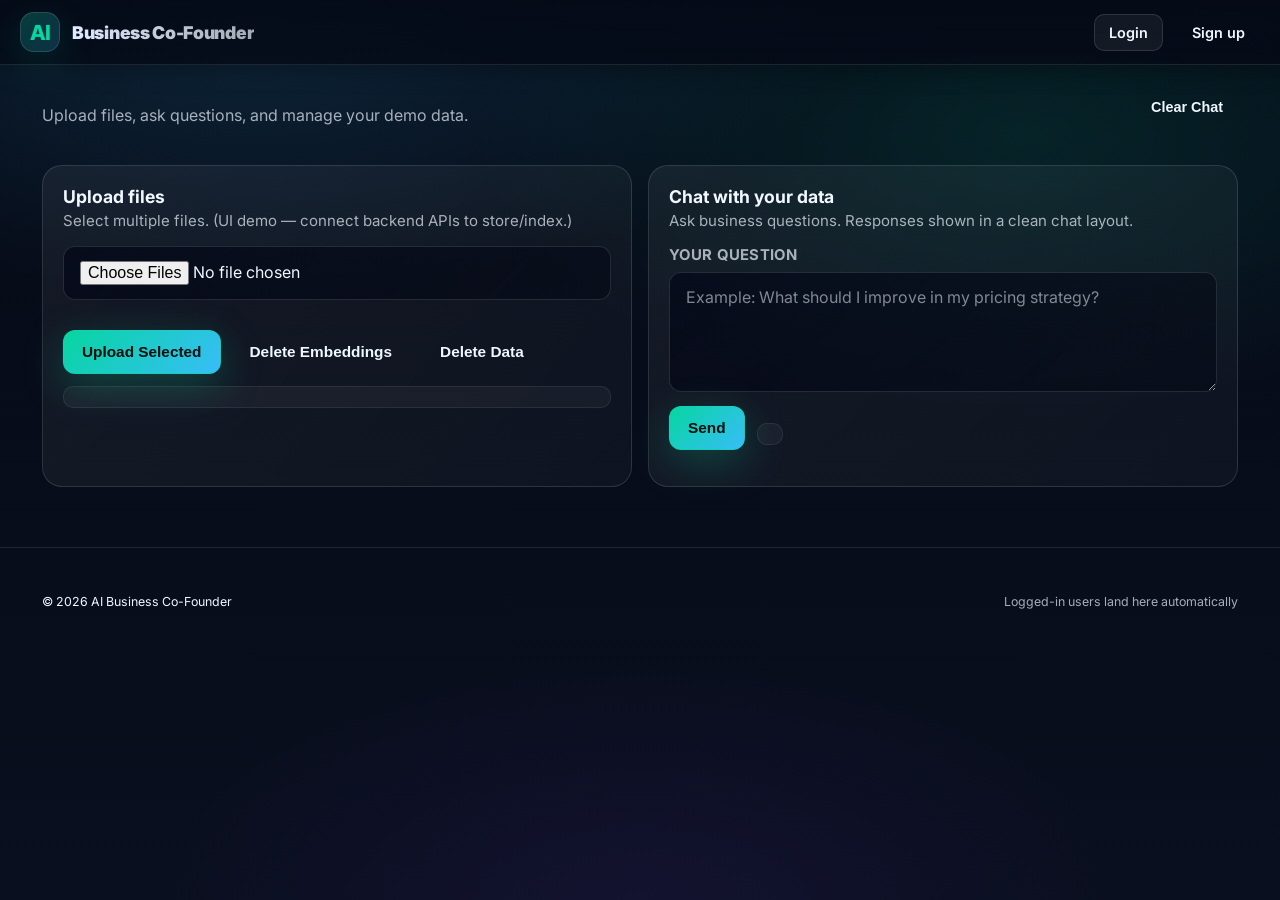
<file: frontend/demo.html>
<!doctype html>
<html lang="en">
<head>
  <meta charset="utf-8" />
  <meta name="viewport" content="width=device-width,initial-scale=1" />
  <title>Demo · AI Business Co-Founder</title>
  <link rel="preconnect" href="https://fonts.googleapis.com">
  <link rel="preconnect" href="https://fonts.gstatic.com" crossorigin>
  <link href="https://fonts.googleapis.com/css2?family=Inter:wght@300;400;600;700&display=swap" rel="stylesheet">
  <link rel="stylesheet" href="style.css">
</head>
<body>
  <a class="skip-link" href="#main">Skip to content</a>

  <header class="site-header">
    <div class="container header-row">
      <a class="brand" href="index.html">
        <span class="brand-mark">AI</span>
        <span class="brand-text">Business Co-Founder</span>
      </a>

      <div id="userArea" class="user-area"></div>
    </div>
  </header>

  <main id="main" class="container page">
    <div class="page-head">
      <div>
        <p class="muted">Upload files, ask questions, and manage your demo data.</p>
      </div>
      <div class="page-actions">
        <button id="clearChat" class="btn ghost small">Clear Chat</button>
      </div>
    </div>

    <div class="dash-grid">
      <section class="panel">
        <div class="panel-head">
          <h3>Upload files</h3>
          <p class="muted">Select multiple files. (UI demo — connect backend APIs to store/index.)</p>
        </div>

        <input id="fileInput" type="file" multiple aria-label="Upload files" class="file-input">

        <div id="fileList" class="file-list"></div>

        <div class="panel-actions">
          <button id="uploadAll" class="btn primary">Upload Selected</button>
          <button id="deleteEmbeddings" class="btn ghost">Delete Embeddings</button>
          <button id="deleteData" class="btn ghost">Delete Data</button>
        </div>

        <div id="uploadStatus" class="status-line"></div>
      </section>

      <section class="panel">
        <div class="panel-head">
          <h3>Chat with your data</h3>
          <p class="muted">Ask business questions. Responses shown in a clean chat layout.</p>
        </div>

        <form id="chatForm" class="chat-form">
          <label class="field">
            <span>Your question</span>
            <textarea id="chatQuestion" placeholder="Example: What should I improve in my pricing strategy?" required></textarea>
          </label>

          <div class="chat-actions">
            <button class="btn primary" id="sendChat" type="submit">Send</button>
            <div id="chatStatus" class="status-line"></div>
          </div>
        </form>

        <div id="chatLog" class="chat-log" aria-live="polite"></div>
      </section>
    </div>
  </main>

  <footer class="site-footer">
    <div class="container footer-row">
      <small>© <span id="year"></span> AI Business Co-Founder</small>
      <small class="muted">Logged-in users land here automatically</small>
    </div>
  </footer>

  <script src="https://js.puter.com/v2/"></script>
  <script src="auth.js"></script>
  <script src="app.js"></script>
  <script src="demo.js"></script>
</body>
</html>
</file>
<file: frontend/style.css>
:root{
  --bg: #0a0f1f;
  --bg2:#050a16;
  --bg3:#0f1729;
  --surface: rgba(255,255,255,0.07);
  --surface2: rgba(255,255,255,0.05);
  --surface3: rgba(255,255,255,0.03);
  --border: rgba(255,255,255,0.12);
  --border2: rgba(255,255,255,0.06);
  --text: #f0f7ff;
  --text2: #e0ebff;
  --muted: rgba(240,247,255,0.68);
  --muted2: rgba(240,247,255,0.52);

  --accent: #06d6a0;
  --accent2: #38bdf8;
  --accent3: #7c3aed;
  --danger: #ff6b6b;
  --success: #10b981;

  --radius: 16px;
  --radius-sm: 12px;
  --radius-lg: 20px;
  --shadow: 0 20px 60px rgba(0,0,0,0.40);
  --shadow-sm: 0 8px 24px rgba(0,0,0,0.20);
  --max: 1240px;

  --focus: 0 0 0 3px rgba(6,214,160,0.20);
  --transition: all 0.3s cubic-bezier(0.4, 0, 0.2, 1);
}

*{box-sizing:border-box}
html,body{height:100%}
body{
  margin:0;
  font-family: 'Segoe UI', 'Inter', -apple-system, BlinkMacSystemFont, system-ui, 'Helvetica Neue', sans-serif;
  color: var(--text);
  background:
    radial-gradient(1200px 600px at 20% 0%, rgba(56,189,248,0.16), transparent 50%),
    radial-gradient(1000px 500px at 80% 15%, rgba(6,214,160,0.12), transparent 55%),
    radial-gradient(800px 400px at 50% 100%, rgba(124,58,237,0.08), transparent 60%),
    linear-gradient(180deg, var(--bg2) 0%, var(--bg) 100%);
  background-attachment: fixed;
  -webkit-font-smoothing: antialiased;
  -moz-osx-font-smoothing: grayscale;
}

a{color:inherit}
img{max-width:100%;display:block}

.container{max-width:var(--max);margin:0 auto;padding:22px}

.skip-link{
  position:absolute;left:-9999px;top:auto;width:1px;height:1px;overflow:hidden;
}
.skip-link:focus{left:14px;top:14px;width:auto;height:auto;background:#0c162b;padding:10px 12px;border-radius:10px;z-index:9999}

.site-header{
  position:sticky;top:0;z-index:100;
  background: linear-gradient(180deg, rgba(5,10,22,0.92), rgba(5,10,22,0.85));
  backdrop-filter: blur(20px) saturate(130%);
  border-bottom: 1px solid rgba(255,255,255,0.10);
  box-shadow: 0 4px 24px rgba(0,0,0,0.30);
  transition: var(--transition);
}
.site-header:hover{
  border-bottom-color: rgba(255,255,255,0.14);
}

.header-row{
  display:flex;align-items:center;justify-content:space-between;gap:24px;
  padding: 12px 0;
}

.brand{
  display:flex;align-items:center;gap:12px;
  text-decoration:none;font-weight:900;
  letter-spacing:-0.5px;
  transition: var(--transition);
  flex-shrink:0;
}
.brand:hover{
  opacity:0.85;
}
.brand-mark{
  display:inline-flex;align-items:center;justify-content:center;
  width:40px;height:40px;border-radius:14px;
  background: linear-gradient(135deg, rgba(6,214,160,0.25), rgba(56,189,248,0.20));
  border:1px solid rgba(255,255,255,0.12);
  color: var(--accent);
  box-shadow: 0 12px 36px rgba(6,214,160,0.15);
  font-size:1.3rem;
  font-weight:800;
}
.brand-text{
  letter-spacing:-0.3px;
  font-size:1.1rem;
  background: linear-gradient(90deg, var(--text2), var(--muted));
  -webkit-background-clip: text;
  -webkit-text-fill-color: transparent;
  background-clip: text;
}

.site-nav{
  flex:1;
  margin-left:40px;
}
.site-nav ul{
  list-style:none;margin:0;padding:0;
  display:flex;align-items:center;gap:2px;
}
.nav-link{
  display:inline-flex;align-items:center;
  text-decoration:none;color:var(--muted);
  padding:10px 16px;border-radius:10px;
  border:1px solid transparent;
  font-weight:500;
  font-size:0.95rem;
  position:relative;
  transition: var(--transition);
}
.nav-link::after{
  content:'';
  position:absolute;
  bottom:0;
  left:50%;
  width:0;
  height:2px;
  background: var(--accent);
  border-radius:2px;
  transform:translateX(-50%);
  transition: width 0.3s ease;
}
.nav-link:hover{
  color: var(--text);
  background: rgba(255,255,255,0.06);
}
.nav-link:hover::after{
  width:20px;
}
.nav-link.active{
  color: var(--accent);
  background: rgba(6,214,160,0.10);
}
.nav-link.active::after{
  width:100%;
  bottom:8px;
}

.nav-toggle{
  display:none;
  background: transparent;
  border:1px solid rgba(255,255,255,0.12);
  color: var(--text);
  padding:10px 12px;
  border-radius:10px;
  cursor:pointer;
  transition: var(--transition);
  font-size:1.2rem;
}
.nav-toggle:hover{
  background: rgba(255,255,255,0.08);
  border-color: rgba(255,255,255,0.18);
}

.user-area{
  display:flex;align-items:center;gap:14px;
  flex-shrink:0;
}

.user-chip{
  display:flex;align-items:center;gap:12px;
  padding:8px 12px;border-radius:12px;
  background: rgba(255,255,255,0.06);
  border:1px solid rgba(255,255,255,0.12);
  transition: var(--transition);
  cursor:pointer;
}
.user-chip:hover{
  background: rgba(255,255,255,0.10);
  border-color: rgba(255,255,255,0.18);
}
.user-chip img{
  width:36px;height:36px;border-radius:10px;
  border:1px solid rgba(255,255,255,0.15);
  object-fit:cover;
}
.user-chip .name{
  font-weight:700;
  font-size:0.95rem;
  line-height:1.2;
}
.user-chip .email{
  font-size:0.82rem;
  color:var(--muted2);
  margin-top:1px;
}

.btn{
  display:inline-flex;align-items:center;justify-content:center;
  gap:8px;
  padding:12px 18px;
  border-radius:12px;
  font-weight:600;
  border:1px solid rgba(255,255,255,0.12);
  cursor:pointer;
  background: rgba(255,255,255,0.06);
  color: var(--text);
  text-decoration:none;
  transition: var(--transition);
  font-size:0.96rem;
  position:relative;
  overflow:hidden;
}
.btn::before{
  content:'';
  position:absolute;
  top:0;
  left:-100%;
  width:100%;
  height:100%;
  background: rgba(255,255,255,0.08);
  border-radius:inherit;
  transition: left 0.3s ease;
  z-index:-1;
}
.btn:hover{
  background: rgba(255,255,255,0.09);
  border-color: rgba(255,255,255,0.18);
  transform: translateY(-2px);
  box-shadow: 0 8px 24px rgba(0,0,0,0.30);
}
.btn:hover::before{
  left:0;
}
.btn:active{
  transform: translateY(0);
}
.btn:focus{
  outline:none; 
  box-shadow: var(--focus), 0 8px 24px rgba(0,0,0,0.30);
}
.btn.small{
  padding:9px 14px;
  border-radius:10px;
  font-size:0.90rem;
}

.btn.primary{
  border:1px solid rgba(6,214,160,0.40);
  color:#040f0b;
  background: linear-gradient(135deg, var(--accent) 0%, var(--accent2) 100%);
  box-shadow: 0 12px 40px rgba(6,214,160,0.25);
  font-weight:700;
}
.btn.primary:hover{
  filter: brightness(1.08);
  box-shadow: 0 16px 50px rgba(6,214,160,0.35);
  border-color: rgba(6,214,160,0.60);
}

.btn.secondary{
  background: rgba(255,255,255,0.08);
  border-color: rgba(255,255,255,0.14);
}
.btn.secondary:hover{
  background: rgba(255,255,255,0.12);
  border-color: rgba(255,255,255,0.22);
}

.btn.ghost{
  background: transparent;
  border-color: transparent;
}
.btn.ghost:hover{
  background: rgba(255,255,255,0.08);
  border-color: rgba(255,255,255,0.12);
}

.badge{
  display:inline-flex;align-items:center;justify-content:center;
  padding:8px 14px;border-radius:50px;
  border:1px solid rgba(6,214,160,0.30);
  background: linear-gradient(135deg, rgba(6,214,160,0.12), rgba(56,189,248,0.08));
  color: var(--accent);
  font-weight:600;
  margin-bottom:16px;
  font-size:0.88rem;
  text-transform:uppercase;
  letter-spacing:0.5px;
  transition: var(--transition);
}
.badge:hover{
  background: linear-gradient(135deg, rgba(6,214,160,0.15), rgba(56,189,248,0.12));
  border-color: rgba(6,214,160,0.45);
}

.hero{
  padding:42px 0 12px;
}
.hero-grid{
  display:grid;
  grid-template-columns: 1.3fr 0.9fr;
  gap:28px;
  align-items:stretch;
}
.hero-title{
  margin:0 0 12px;
  font-size: clamp(2.0rem, 3.5vw, 3.2rem);
  letter-spacing: -0.8px;
  font-weight:900;
  line-height:1.1;
  background: linear-gradient(135deg, var(--text2), var(--muted));
  -webkit-background-clip: text;
  -webkit-text-fill-color: transparent;
  background-clip: text;
}
.hero-lead{
  margin:0 0 22px;
  color: var(--muted);
  line-height:1.68;
  font-size:1.05rem;
  font-weight:500;
}
.hero-actions{
  display:flex;
  gap:14px;
  flex-wrap:wrap;
  margin-bottom:24px;
}

.hero-metrics{
  display:grid;
  grid-template-columns: repeat(3, minmax(0, 1fr));
  gap:14px;
  margin-top:8px;
}
.metric{
  padding:16px 14px;
  border-radius:14px;
  background: rgba(255,255,255,0.05);
  border:1px solid rgba(255,255,255,0.10);
  transition: var(--transition);
}
.metric:hover{
  background: rgba(255,255,255,0.08);
  border-color: rgba(255,255,255,0.14);
  transform: translateY(-2px);
}
.metric-num{
  font-weight:900;
  font-size:1.4rem;
  background: linear-gradient(90deg, var(--accent), var(--accent2));
  -webkit-background-clip: text;
  -webkit-text-fill-color: transparent;
  background-clip: text;
}
.metric-label{
  color:var(--muted2);
  font-size:0.88rem;
  margin-top:6px;
  font-weight:600;
}

.hero-card{
  border-radius: var(--radius-lg);
  background: linear-gradient(135deg, rgba(255,255,255,0.08), rgba(255,255,255,0.04));
  border:1px solid rgba(255,255,255,0.12);
  box-shadow: var(--shadow);
  padding:22px;
  backdrop-filter: blur(10px);
  transition: var(--transition);
}
.hero-card:hover{
  background: linear-gradient(135deg, rgba(255,255,255,0.11), rgba(255,255,255,0.06));
  border-color: rgba(255,255,255,0.16);
  transform: translateY(-4px);
  box-shadow: 0 24px 80px rgba(0,0,0,0.45);
}
.card-title{
  margin:0 0 14px;
  font-weight:700;
  font-size:1.2rem;
}
.checklist{
  margin:0;
  padding-left:0;
  color:var(--muted);
  line-height:1.8;
  list-style:none;
}
.checklist li{
  position:relative;
  padding-left:24px;
  margin-bottom:8px;
}
.checklist li::before{
  content:'✓';
  position:absolute;
  left:0;
  color:var(--accent);
  font-weight:700;
  font-size:1.1rem;
}
.hero-card-cta{
  display:flex;
  gap:12px;
  margin-top:20px;
  flex-wrap:wrap;
  border-top:1px solid rgba(255,255,255,0.08);
  padding-top:18px;
}

.section{
  padding:36px 0;
}
.section.alt{
  background: linear-gradient(135deg, rgba(255,255,255,0.04) 0%, transparent 100%);
}
.section-head h2{
  margin:0 0 8px;
  font-size:2rem;
  font-weight:800;
  background: linear-gradient(90deg, var(--text2), var(--muted));
  -webkit-background-clip: text;
  -webkit-text-fill-color: transparent;
  background-clip: text;
}
.section-head p{
  margin:0;
  color:var(--muted);
  font-size:1.05rem;
}

.muted{color: var(--muted)}
.small{font-size:0.92rem}

.card-grid{
  margin-top:20px;
  display:grid;
  grid-template-columns: repeat(auto-fit, minmax(300px, 1fr));
  gap:16px;
}
.info-card{
  padding:20px;
  border-radius: var(--radius-lg);
  background: linear-gradient(135deg, rgba(255,255,255,0.06), rgba(255,255,255,0.03));
  border: 1px solid rgba(255,255,255,0.12);
  transition: var(--transition);
  cursor:pointer;
}
.info-card:hover{
  background: linear-gradient(135deg, rgba(255,255,255,0.09), rgba(255,255,255,0.06));
  border-color: rgba(255,255,255,0.16);
  transform: translateY(-4px);
  box-shadow: var(--shadow-sm);
}
.info-card h3{
  margin:12px 0 8px;
  font-weight:700;
  font-size:1.1rem;
}
.info-card p{
  margin:0;
  color:var(--muted);
  line-height:1.6;
  font-size:0.96rem;
}
.icon-pill{
  width:48px;
  height:48px;
  border-radius:14px;
  display:flex;
  align-items:center;
  justify-content:center;
  background: linear-gradient(135deg, rgba(6,214,160,0.15), rgba(56,189,248,0.10));
  border:1px solid rgba(6,214,160,0.25);
  font-size:1.5rem;
}

.workflow{
  margin-top:20px;
  display:grid;
  grid-template-columns: repeat(auto-fit, minmax(240px, 1fr));
  gap:16px;
}
.step-card{
  padding:18px;
  border-radius: var(--radius-lg);
  background: linear-gradient(135deg, rgba(255,255,255,0.06), rgba(255,255,255,0.03));
  border:1px solid rgba(255,255,255,0.12);
  transition: var(--transition);
}
.step-card:hover{
  background: linear-gradient(135deg, rgba(255,255,255,0.09), rgba(255,255,255,0.06));
  border-color: rgba(255,255,255,0.16);
  transform: translateY(-2px);
}
.step-top{display:flex;align-items:center;gap:12px}
.step-num{
  font-weight:900;
  color: var(--accent);
  background: linear-gradient(135deg, rgba(6,214,160,0.15), rgba(56,189,248,0.10));
  border:1px solid rgba(6,214,160,0.30);
  padding:8px 12px;
  border-radius:10px;
  font-size:1.1rem;
}
.step-card h3{margin:0;font-size:1rem;font-weight:700}
.step-card p{
  margin:10px 0 0;
  color:var(--muted);
  line-height:1.6;
  font-size:0.94rem;
}

.cta-strip{
  margin-top:20px;
  padding:20px;
  border-radius: var(--radius-lg);
  background: linear-gradient(135deg, rgba(6,214,160,0.12), rgba(56,189,248,0.08));
  border: 1px solid rgba(255,255,255,0.12);
  display:flex;
  align-items:center;
  justify-content:space-between;
  gap:18px;
  transition: var(--transition);
}
.cta-strip:hover{
  background: linear-gradient(135deg, rgba(6,214,160,0.16), rgba(56,189,248,0.12));
  border-color: rgba(255,255,255,0.16);
}

.contact-grid{
  margin-top:20px;
  display:grid;
  grid-template-columns: repeat(auto-fit, minmax(280px, 1fr));
  gap:16px;
}
.contact-card{
  padding:20px;
  border-radius: var(--radius-lg);
  background: linear-gradient(135deg, rgba(255,255,255,0.06), rgba(255,255,255,0.03));
  border:1px solid rgba(255,255,255,0.12);
  transition: var(--transition);
}
.contact-card:hover{
  background: linear-gradient(135deg, rgba(255,255,255,0.09), rgba(255,255,255,0.06));
  border-color: rgba(255,255,255,0.16);
}
.contact-row{
  display:flex;
  align-items:center;
  justify-content:space-between;
  padding:12px 0;
  border-bottom:1px solid rgba(255,255,255,0.08);
}
.contact-row:last-child{border-bottom:0}
.contact-label{
  color:var(--muted2);
  font-weight:700;
  font-size:0.92rem;
}
.contact-value{
  color:var(--text);
  text-decoration:none;
  font-weight:600;
  transition: var(--transition);
}
.contact-value:hover{
  color: var(--accent);
}

.social-row{
  display:flex;
  gap:12px;
  flex-wrap:wrap;
  margin-top:16px;
}
.social-btn{
  display:inline-flex;
  align-items:center;
  justify-content:center;
  gap:8px;
  padding:11px 14px;
  border-radius:11px;
  background: rgba(255,255,255,0.07);
  border:1px solid rgba(255,255,255,0.12);
  text-decoration:none;
  color:var(--text);
  font-weight:600;
  font-size:0.94rem;
  transition: var(--transition);
}
.social-btn:hover{
  background: rgba(255,255,255,0.10);
  border-color: rgba(255,255,255,0.18);
  transform: translateY(-2px);
}
.social-ico{
  display:inline-flex;
  font-size:1.1rem;
}

.field{
  display:flex;
  flex-direction:column;
  gap:8px;
  margin:14px 0;
}
.field span{
  color: var(--muted);
  font-weight:700;
  font-size:0.93rem;
  text-transform:uppercase;
  letter-spacing:0.3px;
}
input, textarea{
  width:100%;
  border-radius:12px;
  padding:14px 16px;
  border:1px solid rgba(255,255,255,0.12);
  background: linear-gradient(135deg, rgba(2,6,23,0.70), rgba(5,10,22,0.60));
  color: var(--text);
  outline: none;
  font-family:inherit;
  font-size:1rem;
  transition: var(--transition);
}
input::placeholder, textarea::placeholder{
  color:var(--muted2);
}
textarea{
  min-height:120px;
  resize:vertical;
}
input:focus, textarea:focus{
  box-shadow: var(--focus), 0 4px 20px rgba(0,0,0,0.30);
  border-color: rgba(6,214,160,0.40);
  background: linear-gradient(135deg, rgba(2,6,23,0.85), rgba(5,10,22,0.75));
}

.site-footer{
  border-top:1px solid rgba(255,255,255,0.10);
  padding:24px 0;
  margin-top:28px;
}
.footer-row{
  display:flex;
  align-items:center;
  justify-content:space-between;
  gap:16px;
  font-size:0.93rem;
}
.footer-row a{
  color:var(--muted);
  text-decoration:none;
  transition: var(--transition);
}
.footer-row a:hover{
  color:var(--accent);
}

.page{
  padding-top:24px;
  padding-bottom:32px;
}
.page-head{
  display:flex;
  align-items:flex-start;
  justify-content:space-between;
  gap:16px;
  margin-bottom:24px;
}
.page-head h1{
  margin:0;
  font-size:2rem;
  font-weight:800;
}
.page-actions{
  display:flex;
  gap:12px;
  flex-wrap:wrap;
}

.dash-grid{
  display:grid;
  grid-template-columns: 1fr 1fr;
  gap:16px;
}

.panel{
  padding:20px;
  border-radius: var(--radius-lg);
  background: linear-gradient(135deg, rgba(255,255,255,0.06), rgba(255,255,255,0.03));
  border:1px solid rgba(255,255,255,0.12);
  transition: var(--transition);
}
.panel:hover{
  background: linear-gradient(135deg, rgba(255,255,255,0.08), rgba(255,255,255,0.05));
  border-color: rgba(255,255,255,0.16);
}
.panel-head h3{
  margin:0 0 4px;
  font-size:1.1rem;
  font-weight:700;
}
.panel-head p{
  margin:0;
  color:var(--muted);
  font-size:0.94rem;
}

.file-input{
  margin-top:16px;
}
.file-list{
  margin-top:14px;
  display:flex;
  flex-direction:column;
  gap:10px;
}
.file-item{
  display:flex;
  align-items:center;
  justify-content:space-between;
  gap:12px;
  padding:12px 14px;
  border-radius:12px;
  background: rgba(255,255,255,0.05);
  border:1px solid rgba(255,255,255,0.10);
  transition: var(--transition);
}
.file-item:hover{
  background: rgba(255,255,255,0.08);
  border-color: rgba(255,255,255,0.14);
}
.file-item small{
  color:var(--muted2);
  font-size:0.88rem;
}

.panel-actions{
  display:flex;
  gap:10px;
  flex-wrap:wrap;
  margin-top:16px;
}

.status-line{
  margin-top:12px;
  color:var(--muted);
  font-size:0.93rem;
  padding:10px 12px;
  border-radius:10px;
  background: rgba(255,255,255,0.04);
  border:1px solid rgba(255,255,255,0.08);
}

.chat-form{
  margin-top:16px;
}
.chat-actions{
  display:flex;
  align-items:center;
  gap:12px;
  flex-wrap:wrap;
}
.chat-log{
  margin-top:16px;
  display:flex;
  flex-direction:column;
  gap:12px;
  max-height:400px;
  overflow-y:auto;
}
.msg{
  padding:14px 16px;
  border-radius:14px;
  border:1px solid rgba(255,255,255,0.10);
  background: linear-gradient(135deg, rgba(255,255,255,0.06), rgba(255,255,255,0.03));
  transition: var(--transition);
}
.msg:hover{
  border-color: rgba(255,255,255,0.14);
}
.msg .meta{
  display:flex;
  align-items:center;
  justify-content:space-between;
  gap:10px;
  margin-bottom:8px;
}
.msg .who{
  font-weight:700;
  color:var(--accent);
}
.msg .time{
  color:var(--muted2);
  font-size:0.82rem;
}
.msg .text{
  color:var(--muted);
  line-height:1.6;
  white-space:pre-wrap;
  font-size:0.95rem;
}

.form-error{
  margin-top:12px;
  color: #ff9a9a;
  background: rgba(255,88,88,0.12);
  border:1px solid rgba(255,88,88,0.22);
  padding:12px 14px;
  border-radius:12px;
  font-size:0.93rem;
}

.auth-page{
  padding:32px 22px 48px;
  min-height:100vh;
  display:flex;
  align-items:center;
  justify-content:center;
}
.auth-wrap{
  display:grid;
  grid-template-columns: 1fr 0.95fr;
  gap:20px;
  align-items:stretch;
  max-width:900px;
  width:100%;
}
.auth-card, .side-card{
  padding:28px;
  border-radius: var(--radius-lg);
  background: linear-gradient(135deg, rgba(255,255,255,0.08), rgba(255,255,255,0.04));
  border:1px solid rgba(255,255,255,0.12);
  box-shadow: var(--shadow-sm);
}
.auth-card h1{
  margin:0 0 8px;
  font-size:1.8rem;
  font-weight:800;
  background: linear-gradient(90deg, var(--text2), var(--muted));
  -webkit-background-clip: text;
  -webkit-text-fill-color: transparent;
  background-clip: text;
}
.auth-card > .muted{
  font-size:1rem;
}
.side-card h3{
  margin:0 0 10px;
  font-size:1.3rem;
  font-weight:800;
}
.side-card p{
  margin:0;
  color:var(--muted);
  line-height:1.7;
  font-size:0.96rem;
}
.auth-side{
  display:flex;
}
.auth-side .side-card{
  width:100%;
}

/* Responsive */
@media (max-width: 980px){
  .hero-grid{
    grid-template-columns: 1fr;
  }
  .hero-metrics{
    grid-template-columns: repeat(3, 1fr);
    gap:12px;
  }
  .card-grid{
    grid-template-columns: repeat(auto-fit, minmax(250px, 1fr));
  }
  .workflow{
    grid-template-columns: repeat(2, 1fr);
  }
  .contact-grid{
    grid-template-columns: 1fr;
  }
  .dash-grid{
    grid-template-columns: 1fr;
  }
  .auth-wrap{
    grid-template-columns: 1fr;
  }
  .cta-strip{
    flex-direction:column;
    align-items:flex-start;
  }
}

@media (max-width: 768px){
  .site-nav{
    display:none;
  }
  .nav-toggle{
    display:inline-flex;
  }
  .site-nav.open{
    display:block;
    position:absolute;
    top:calc(100% + 12px);
    left:14px;
    right:14px;
    padding:12px;
    border-radius:14px;
    background: linear-gradient(135deg, rgba(5,10,22,0.95), rgba(10,15,31,0.90));
    border:1px solid rgba(255,255,255,0.12);
    backdrop-filter: blur(15px);
    box-shadow: var(--shadow-sm);
  }
  .site-nav.open ul{
    flex-direction:column;
    align-items:stretch;
    gap:8px;
  }
  .site-nav.open a{
    width:100%;
    justify-content:flex-start;
  }
  
  .hero-metrics{
    grid-template-columns: 1fr;
  }
  .workflow{
    grid-template-columns: 1fr;
  }
  .contact-grid{
    grid-template-columns: 1fr;
  }
  .footer-row{
    flex-direction:column;
    align-items:flex-start;
  }
}
</file>
